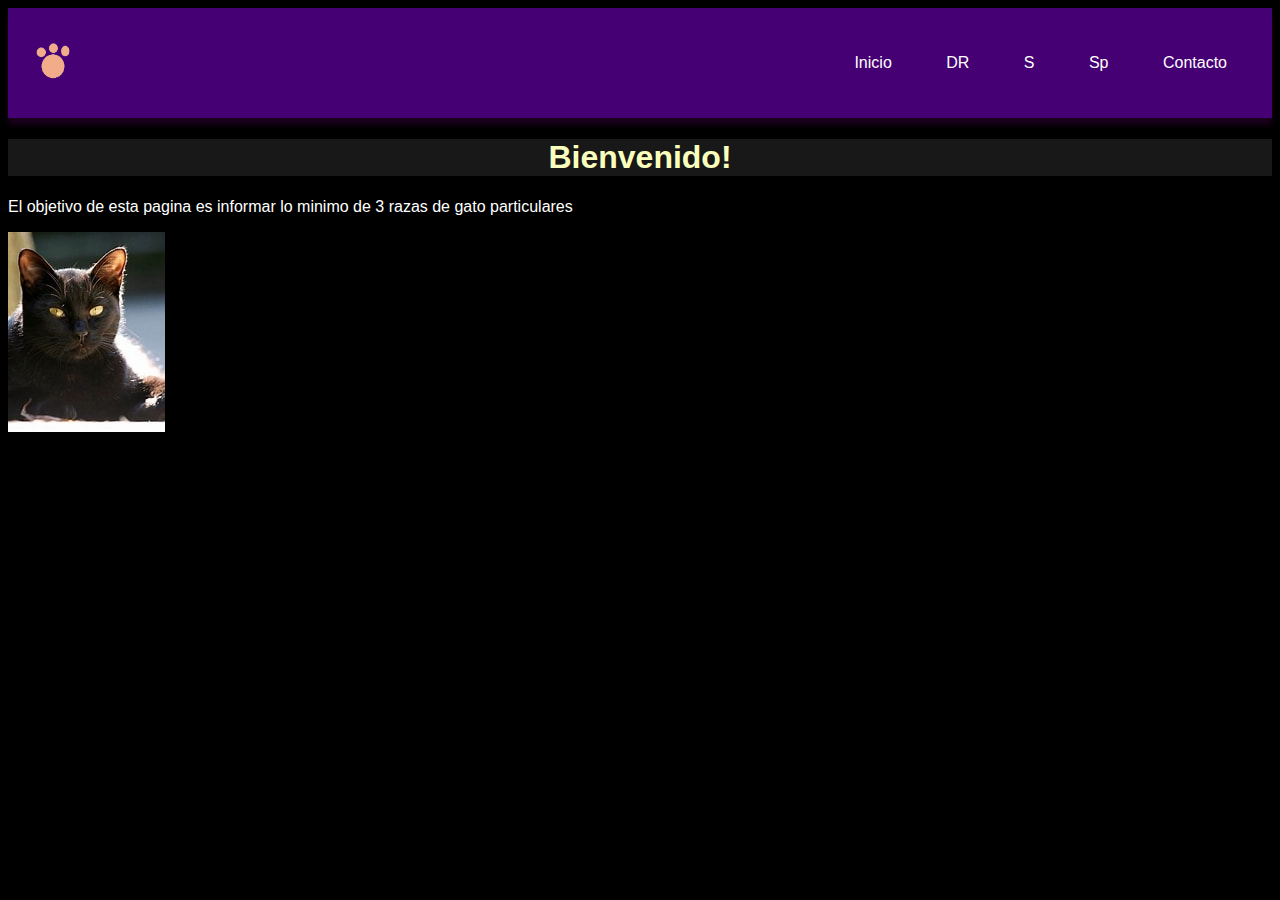
<file: index.html>
<!DOCTYPE html>
<html lang=es>
    <head>
        <meta charset="UTF-8">
        <meta name="viewport" content=""width=device-width, initial-scale="1.0">
        <title>Datos gatunos</title>
        <link rel="stylesheet" href="styles.css">
        <link rel="stylesheet" href="estilos.css">
        </head>
    <body>
        <nav class="menu">
            <div class="container">
                 <img width="50" height="50" src="logo.png" alt="Logo">
            <ul>
                <li><a href="index.html" >Inicio</a></li>
                <li><a href="Caracteristicas_DR.html" >DR</a></li>
                <li><a href="Caracteristicas_S.html" >S</a></li>
                <li><a href="Caracteristicas_Sp.html" >Sp</a></li>
                <li><a href="contacto.html">Contacto</a></li>
            </ul>
        </nav>
        <h1>Bienvenido!</h1>
        <p>El objetivo de esta pagina es informar lo minimo de 3 razas de gato particulares</p>
        <img src="gato.jpg">
    </body>
</file>
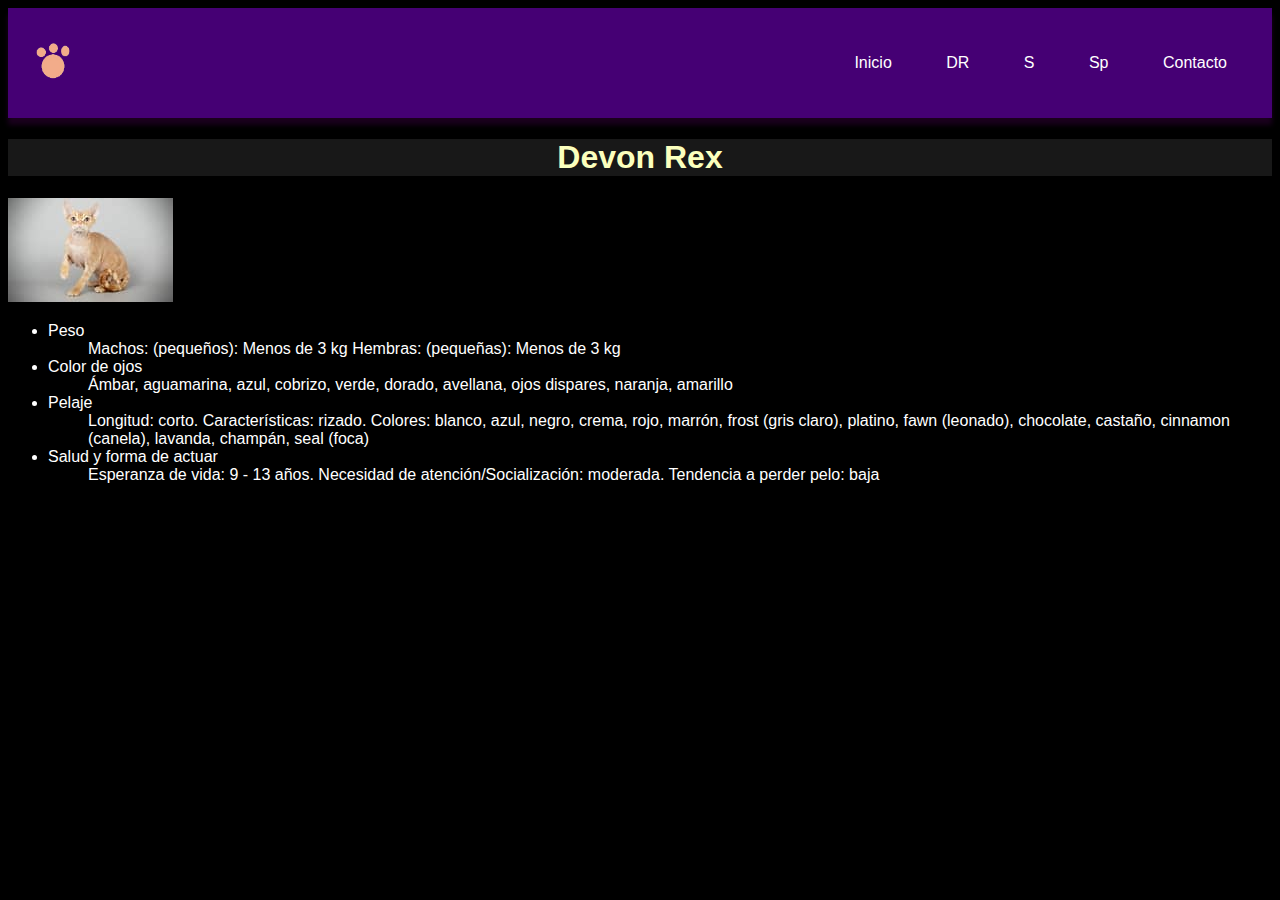
<file: Caracteristicas_DR.html>
<!DOCTYPE html>
<html lang="en">
<head>
    <meta charset="UTF-8">
    <meta name="viewport" content="width=device-width, initial-scale=1.0">
    <title>Document</title>
    <link rel="stylesheet" href="styles.css">
    <link rel="stylesheet" href="estilos.css">
</head>
<body>
    <nav class="menu">
        <div class="container">
             <img width="50" height="50" src="logo.png" alt="Logo">
        <ul>
            <li><a href="index.html" >Inicio</a></li>
            <li><a href="Caracteristicas_DR.html" >DR</a></li>
            <li><a href="Caracteristicas_S.html" >S</a></li>
            <li><a href="Caracteristicas_Sp.html" >Sp</a></li>
            <li><a href="contacto.html">Contacto</a></li>
        </ul>
    </nav>

    <h1>Devon Rex</h1>
    <img src="rexDevon.jpg">
    <ul>
        <li>Peso</li>
        <ol>Machos: (pequeños): Menos de 3 kg   Hembras: (pequeñas): Menos de 3 kg</ol>
        <li>Color de ojos</li>
        <ol>Ámbar, aguamarina, azul, cobrizo, verde, dorado, avellana, ojos dispares, naranja, amarillo</ol>
        <li>Pelaje</li>
        <ol>Longitud: corto. Características: rizado. Colores: blanco, azul, negro, crema, rojo, marrón, frost (gris claro), platino, fawn (leonado), chocolate, castaño, cinnamon (canela), lavanda, champán, seal (foca)</ol>
        <li>Salud y forma de actuar</li>
        <ol>Esperanza de vida: 9 - 13 años.  Necesidad de atención/Socialización: moderada. Tendencia a perder pelo: baja</ol>
    </ul>
</body>
</html>
</file>
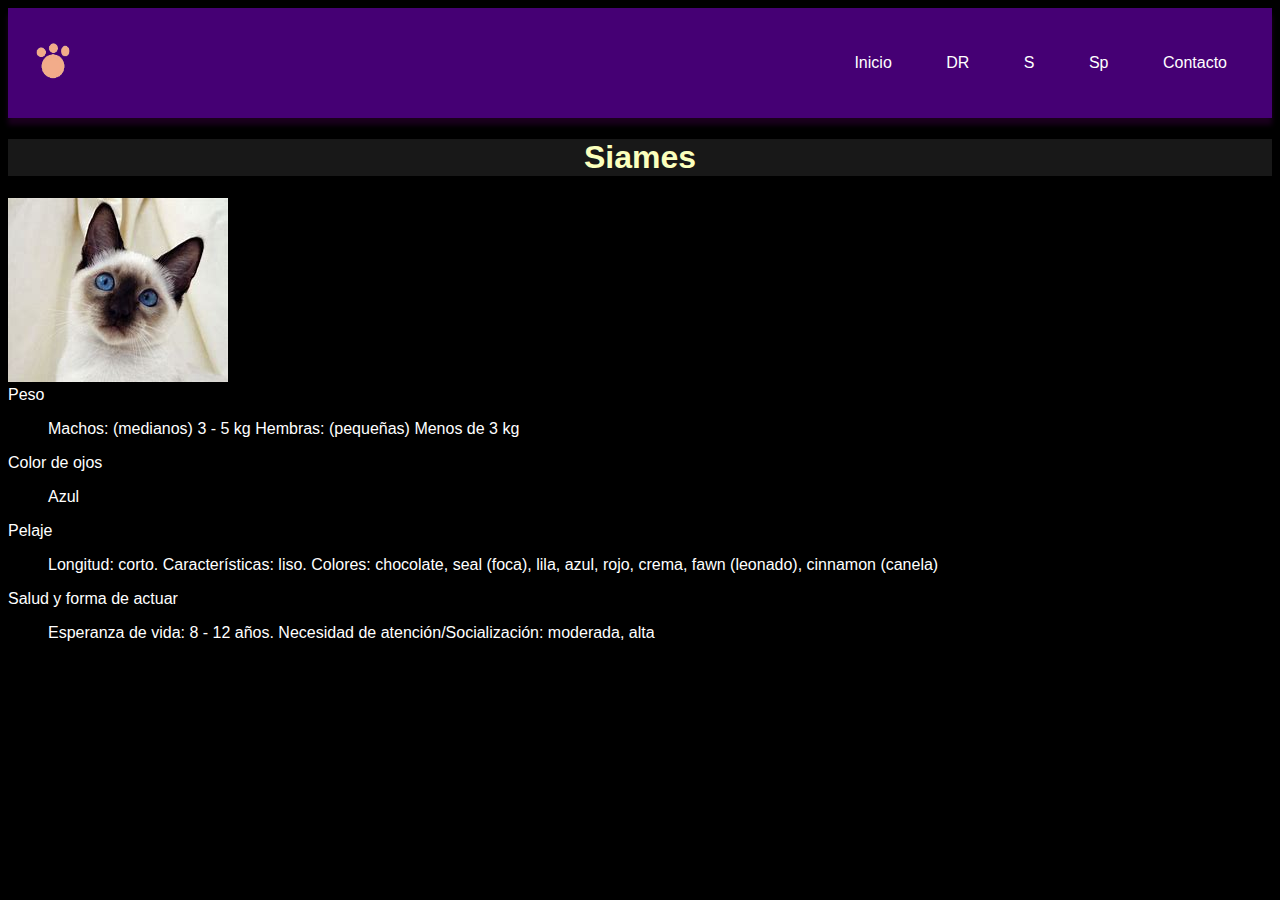
<file: Caracteristicas_S.html>
<!DOCTYPE html>
<html lang="en">
<head>
    <meta charset="UTF-8">
    <meta name="viewport" content="width=device-width, initial-scale=1.0">
    <title>Document</title>
    <link rel="stylesheet" href="styles.css">
    <link rel="stylesheet" href="estilos.css">
</head>
<body>
    <nav class="menu">
        <div class="container">
             <img width="50" height="50" src="logo.png" alt="Logo">
        <ul>
            <li><a href="index.html" >Inicio</a></li>
            <li><a href="Caracteristicas_DR.html" >DR</a></li>
            <li><a href="Caracteristicas_S.html" >S</a></li>
            <li><a href="Caracteristicas_Sp.html" >Sp</a></li>
            <li><a href="contacto.html">Contacto</a></li>
        </ul>
    </nav>
    <h1>Siames</h1>
    <img src="siames.jpg"
    <ul>
        <li>Peso</li>
        <ol>Machos: (medianos) 3 - 5 kg  Hembras: (pequeñas) Menos de 3 kg</ol>
        <li>Color de ojos</li>
        <ol>Azul</ol>
        <li>Pelaje</li>
        <ol>Longitud: corto. Características: liso. Colores: chocolate, seal (foca), lila, azul, rojo, crema, fawn (leonado), cinnamon (canela)</ol>
        <li>Salud y forma de actuar</li>
        <ol>Esperanza de vida: 8 - 12 años. Necesidad de atención/Socialización: moderada, alta</ol>
    </ul>
</body>
</html>
</file>
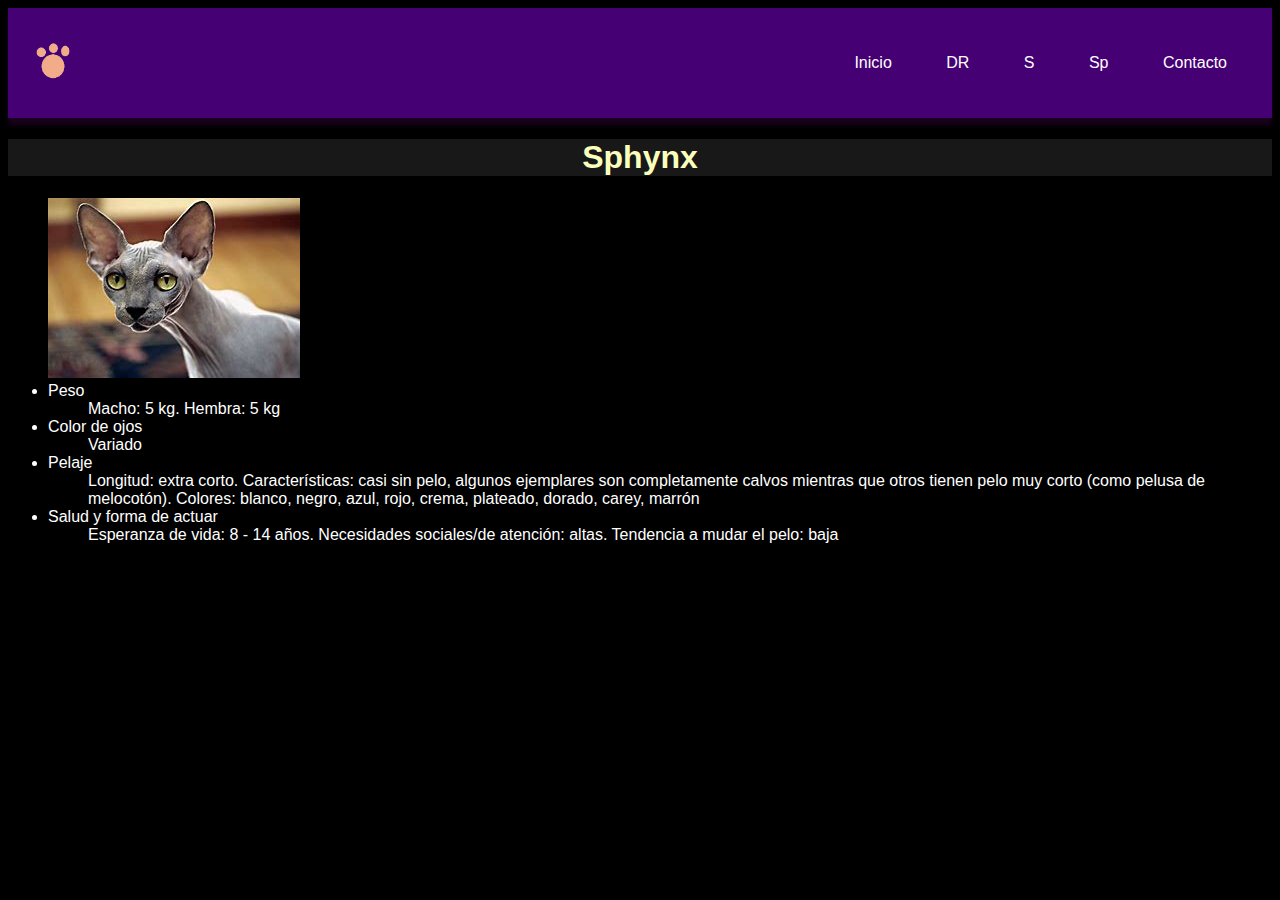
<file: Caracteristicas_Sp.html>
<!DOCTYPE html>
<html lang="en">
<head>
    <meta charset="UTF-8">
    <meta name="viewport" content="width=device-width, initial-scale=1.0">
    <title>Document</title>
    <link rel="stylesheet" href="styles.css">
    <link rel="stylesheet" href="estilos.css">
</head>
<body>
    <nav class="menu">
        <div class="container">
             <img width="50" height="50" src="logo.png" alt="Logo">
        <ul>
            <li><a href="index.html" >Inicio</a></li>
            <li><a href="Caracteristicas_DR.html" >DR</a></li>
            <li><a href="Caracteristicas_S.html" >S</a></li>
            <li><a href="Caracteristicas_Sp.html" >Sp</a></li>
            <li><a href="contacto.html">Contacto</a></li>
        </ul>
    </nav>

    <h1>Sphynx</h1>
    <ul>
        <img src="sphynx.jpg">
        <li>Peso</li>
        <ol>Macho: 5 kg. Hembra: 5 kg</ol>
        <li>Color de ojos</li>
        <ol>Variado</ol>
        <li>Pelaje</li>
        <ol>Longitud: extra corto. Características: casi sin pelo, algunos ejemplares son completamente calvos mientras que otros tienen pelo muy corto (como pelusa de melocotón). Colores: blanco, negro, azul, rojo, crema, plateado, dorado, carey, marrón</ol>
        <li>Salud y forma de actuar</li>
        <ol>Esperanza de vida: 8 - 14 años. Necesidades sociales/de atención: altas. Tendencia a mudar el pelo: baja</ol>
    </ul>
</body>
</html>
</file>
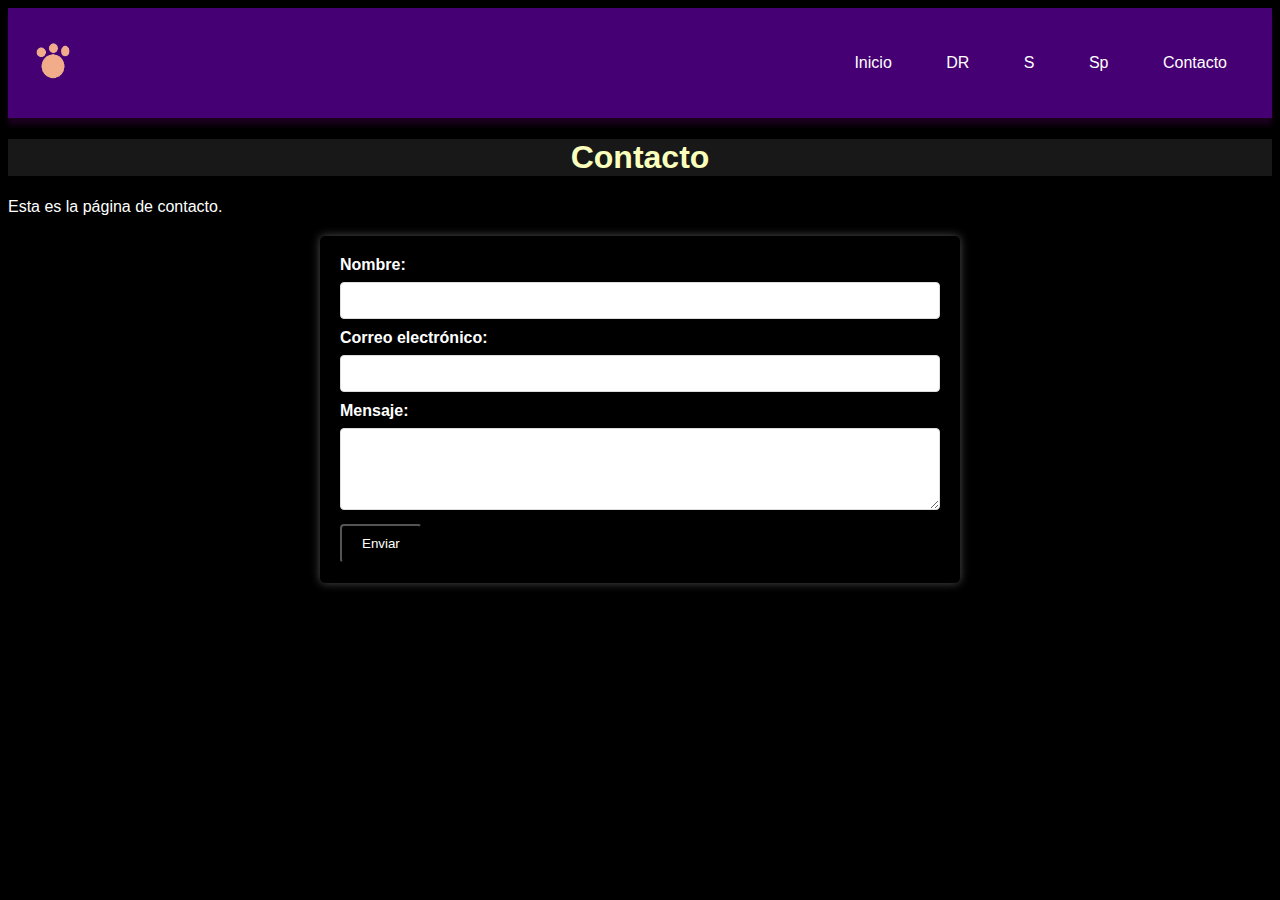
<file: contacto.html>
<!DOCTYPE html>
<html lang="en">
<head>
    <meta charset="UTF-8">
    <meta name="viewport" content="width=device-width, initial-scale=1.0">
    <title>Document</title>
    <link rel="stylesheet" href="styles.css">
    <link rel="stylesheet" href="estilos.css">
</head>
<body>
    <nav class="menu">
        <div class="container">
             <img width="50" height="50" src="logo.png" alt="Logo">
        <ul>
            <li><a href="index.html" >Inicio</a></li>
            <li><a href="Caracteristicas_DR.html" >DR</a></li>
            <li><a href="Caracteristicas_S.html" >S</a></li>
            <li><a href="Caracteristicas_Sp.html" >Sp</a></li>
            <li><a href="contacto.html">Contacto</a></li>
        </ul>
    </nav>
    <h1>Contacto</h1>
    <p>Esta es la página de contacto.</p>
    
    <form class="contact-form">
        <label for="name">Nombre:</label>
        <input type="text" id="name" name="name" required>
        
        <label for="email">Correo electrónico:</label>
        <input type="email" id="email" name="email" required>
        
        <label for="message">Mensaje:</label>
        <textarea id="message" name="message" rows="4" required></textarea>
        
        <button type="submit">Enviar</button>
    </form>
</body>
</html>
</file>
<file: styles.css>
h1 {
    color:rgb(251, 255, 189);
    display: flex;
    justify-content: center;
    font: bolder;
    font-family: 'Gill Sans', 'Gill Sans MT', Calibri, 'Trebuchet MS', sans-serif;
    background-color:rgba(53, 53, 53, 0.459);
    }
    p {
    color:rgb(255, 255, 255);
    background-color:rgb(0, 0, 0);
    font-size: medium;
    font-family: Arial, Helvetica, sans-serif;
    }
    h2{font: large;
        color:rgb(255, 255, 255);
        background-color:rgba(53, 53, 53, 0.459);}
    h3{font:large;
        color: rgb(255, 255, 255);
        background-color: rgba(80, 80, 80, 0.514);
    }
    li { color:rgb(255, 255, 255);
        background-color:rgb(0, 0, 0, 0.);}
    body{
    background-color:black;
    }
    a{
        color: white;
    }
    ol{
        color: white;
    }
</file>
<file: estilos.css>
/* Estilo para el cuerpo del documento */
body {
    font-family: 'Segoe UI', Tahoma, Geneva, Verdana, sans-serif; /* Fuente para el texto */
}

/* Estilo para el menú */
.menu {
    background-color: #450074; /* Cambio de color de fondo */
    box-shadow: 0px 7px 5px rgba(131, 1, 143, 0.2); /* Agregamos una sombra */
    color: white;
}


.menu ul li {
    display: inline-block; /* Mostrar los elementos de la lista en línea */
    margin-right: auto;
}

.menu ul li a {
    display: block; /* Mostrar los enlaces como bloques para ocupar todo el espacio disponible */
    color: rgb(0, 0, 0); /* Color del texto */
    padding: 15px 25px; /* Aumento del relleno vertical y horizontal */
    text-decoration: none; /* Eliminación del subrayado del enlace */
    transition: background-color 0.3s; /* Agregamos una transición suave */
    color: white
}

.menu ul li a:hover {
    background-color: #3498db; /* Cambio de color de fondo al pasar el ratón */
}

.menu ul li a.active {
    background-color: #1abc9c; /* Color de fondo para el enlace activo */
}

.logo {
    font-size: 1.5em;
}
.container {
    display: flex;
    justify-content: space-between;
    align-items: center;
    padding: 15px 20px;
}

/* Estilos para el submenú */
.submenu {
    display: none;
    position: absolute;
    background-color: #000000; /* Color de fondo del menú desplegable */
    padding: 10px;
    border-radius: 0 0 4px 4px;
    box-shadow: 0 2px 4px rgba(0, 0, 0, 0.2);
    
}

.dropdown:hover .submenu {
    display: block;
}

.submenu ul li {
    margin-bottom: 5px;
    display: block;
}

.submenu a {
    color: white;
    text-decoration: none;
    display: block;
}

.submenu a:hover {
    text-decoration: underline;
}


/* Estilo para el formulario de contacto */
.contact-form {
    max-width: 600px; /* Ancho máximo del formulario */
    margin: 20px auto; /* Margen superior e inferior automático y 20px de margen a los lados */
    padding: 20px; /* Añadido un poco de relleno */
    background-color: #000000; /* Color de fondo del formulario */
    box-shadow: 0 0 10px rgba(255, 255, 255, 0.315); /* Agregamos una sombra */
    border-radius: 5px; /* Borde redondeado */
    color: white;
}

.contact-form label {
    display: block; /* Mostrar las etiquetas en bloques */
    margin-bottom: 8px; /* Margen inferior */
    font-weight: bold; /* Texto en negrita */
}

.contact-form input,
.contact-form textarea {
    width: 100%; /* Ancho completo */
    padding: 10px; /* Añadido de relleno */
    margin-bottom: 10px; /* Margen inferior */
    border: 1px solid #ddd; /* Borde */
    border-radius: 4px; /* Borde redondeado */
    box-sizing: border-box; /* Inclusión del relleno y el borde en el ancho total */
}

.contact-form button {
    display: inline-block; /* Mostrar el botón en línea */
    padding: 10px 20px; /* Añadido de relleno */
    background-color: #000000; /* Color de fondo del botón */
    color: white; /* Color del texto */
    border-radius: 4px; /* Borde redondeado */
    cursor: pointer; /* Cursor apuntador */
    transition: background-color 0.3s; /* Agregamos una transición suave */
}

.contact-form button:hover {
    background-color: #3b3b3bab; /* Cambio de color de fondo al pasar el ratón */
}
</file>
